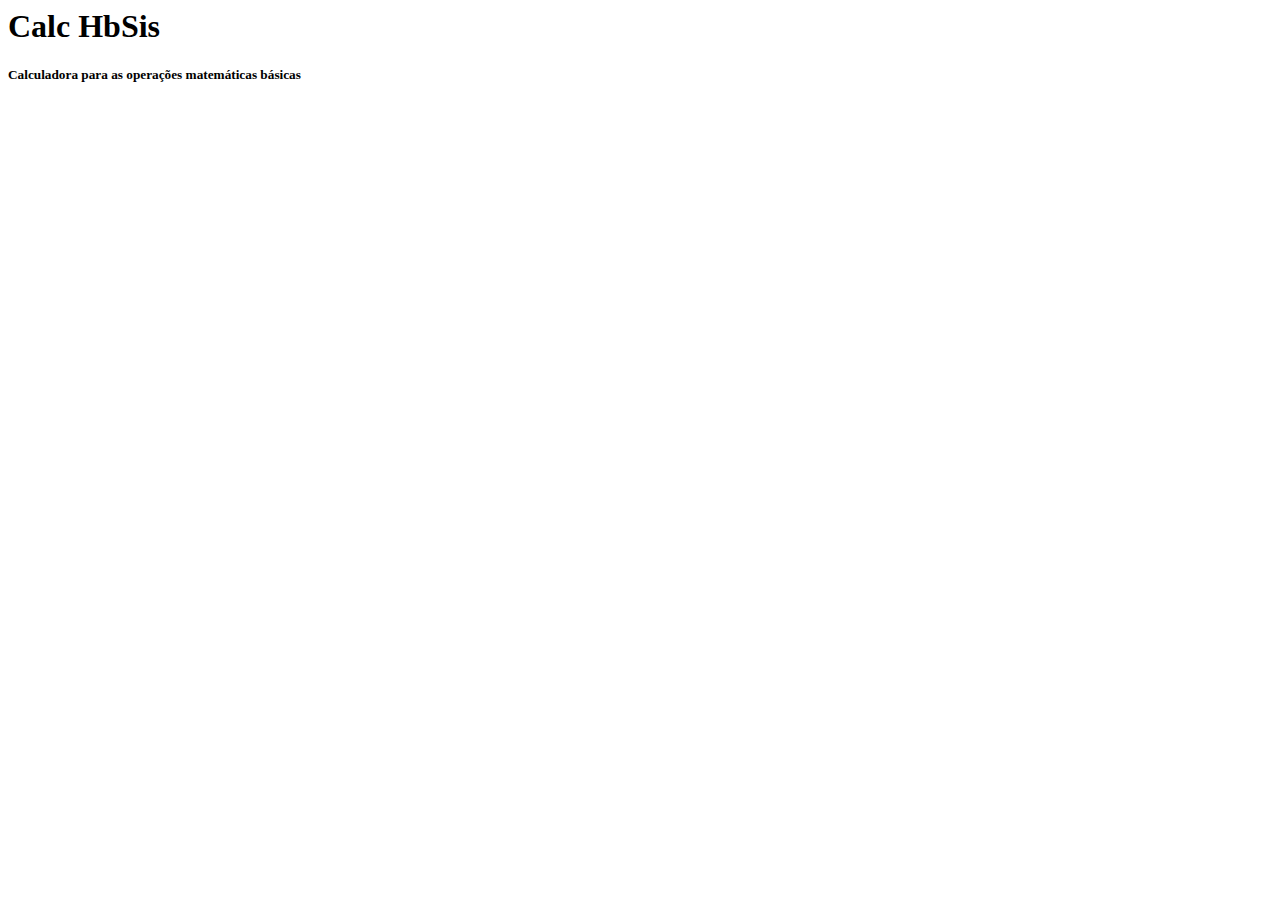
<file: Aula 10/inicio.html>
<html>
    <head>
        <title>Calculadora - HbSis</title>
    </head>
    <body>
        <h1>Calc HbSis</h1>
        <h5>Calculadora para as operações matemáticas básicas</h5>
    </body>
</html>
</file>
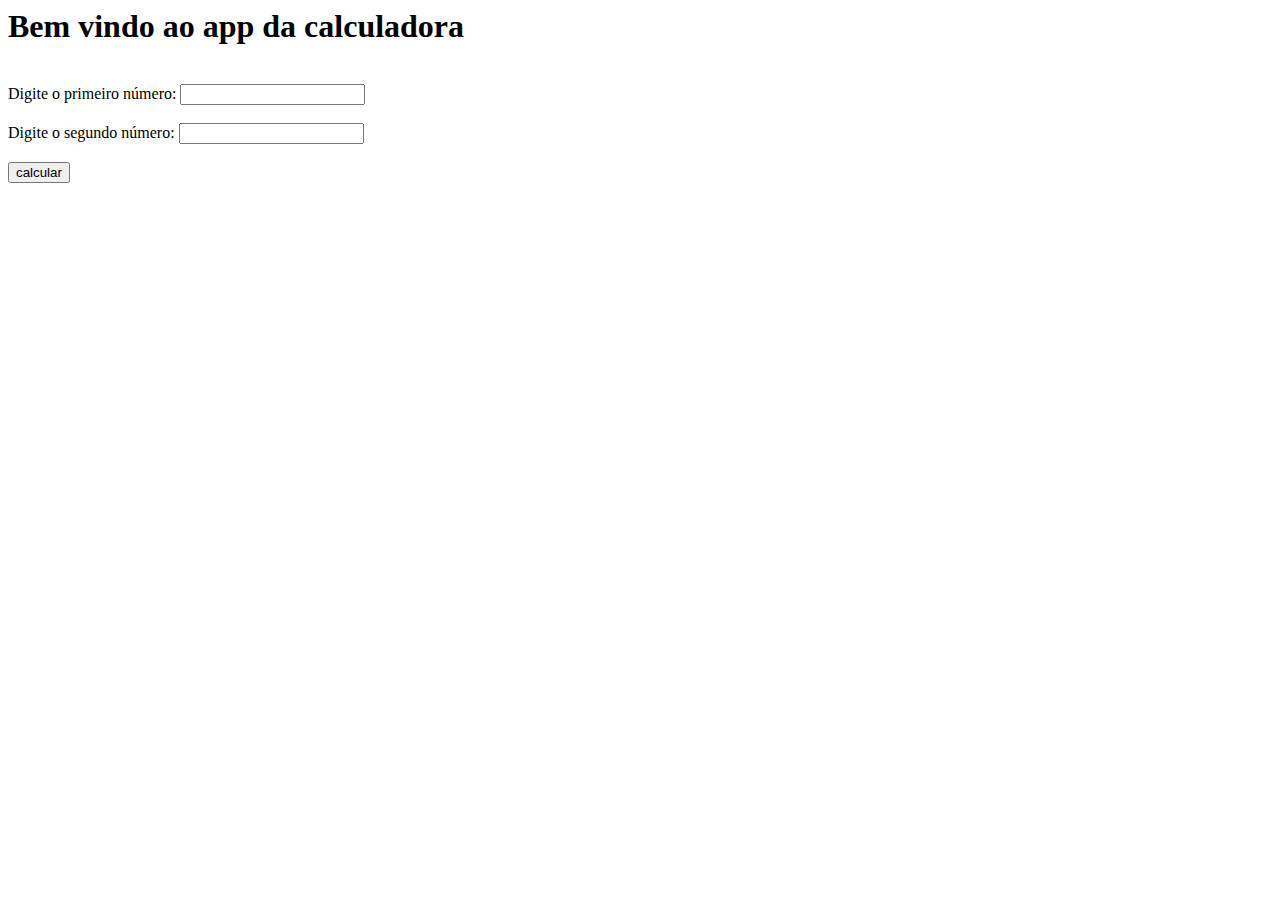
<file: Aula 10/templates/web.html>
<html>
<head>
<title>{{titulo}}</title>
</head>
<body>
    <h1>Bem vindo ao app da calculadora</h1> <br>
    <form action="/calcular">
        <label for="">Digite o primeiro número:</label>
        <input type="text" name="n1"/> <br> <br>
        <label for="">Digite o segundo número:</label>
        <input type="text" name="n2"/> <br> <br>
        <input type="submit" value="calcular">
    </form>
</body>
</html>
</file>
